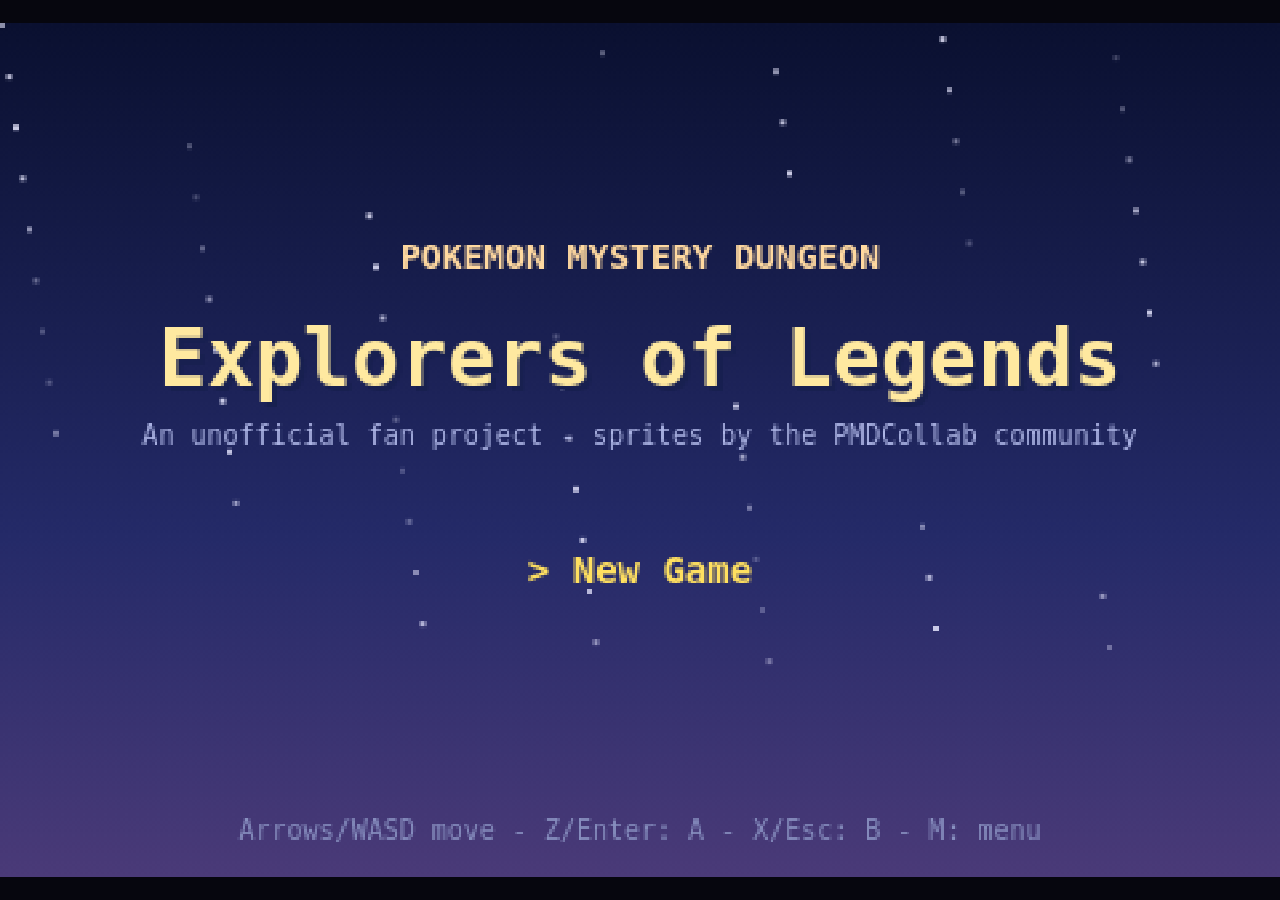
<file: index.html>
<!DOCTYPE html>
<html>
<head>
<meta charset="utf-8">
<meta http-equiv="refresh" content="0; url=game/index.html">
<title>PMD: Explorers of Legends</title>
</head>
<body style="background:#06060e;color:#eee;font-family:monospace;text-align:center;padding-top:40vh">
Loading <a href="game/index.html" style="color:#ffe060">PMD: Explorers of Legends</a>...
</body>
</html>
</file>
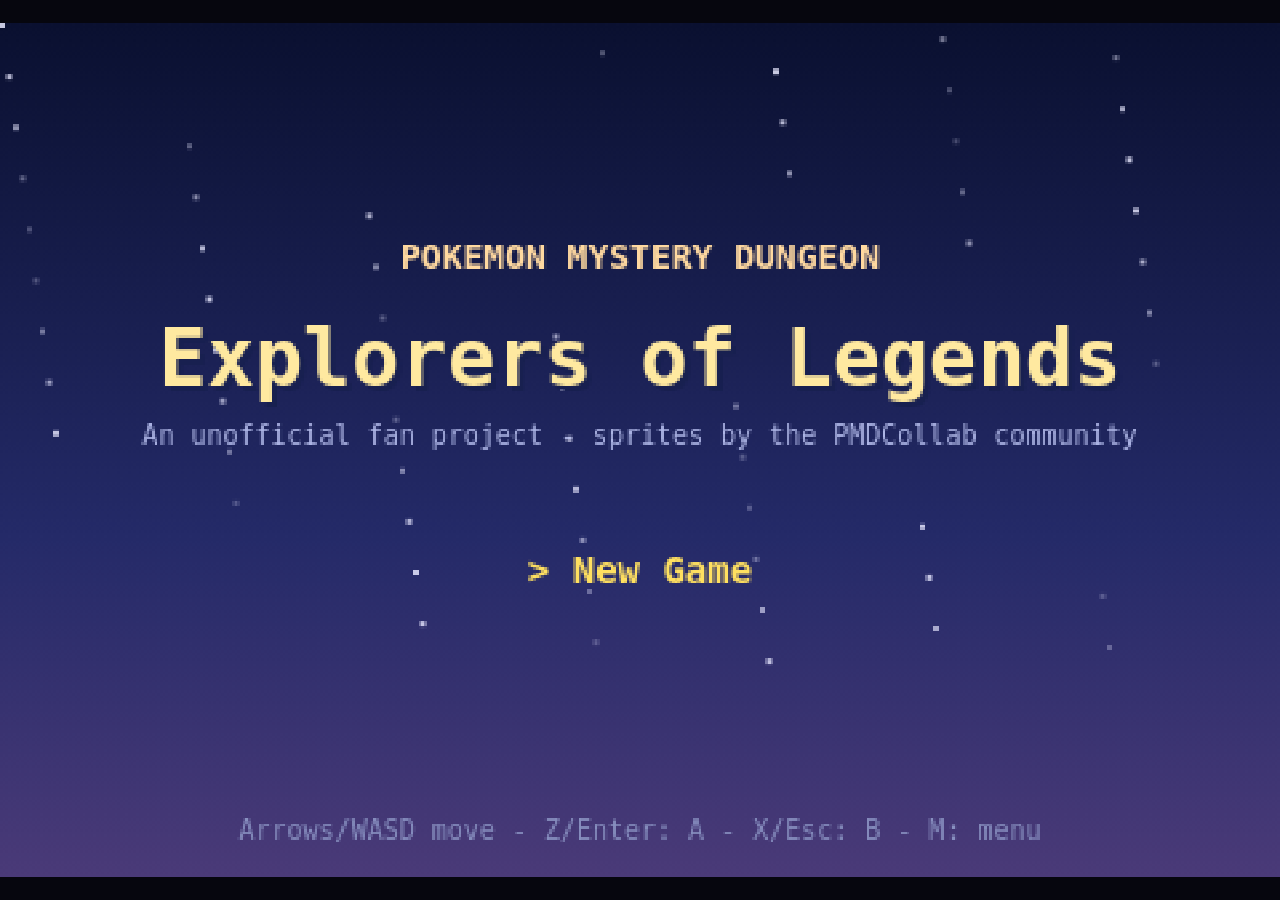
<file: game/index.html>
<!DOCTYPE html>
<html lang="en">
<head>
<meta charset="utf-8">
<meta name="viewport" content="width=device-width, initial-scale=1, maximum-scale=1, user-scalable=no">
<meta name="apple-mobile-web-app-capable" content="yes">
<title>PMD: Explorers of Legends</title>
<link rel="stylesheet" href="style.css">
</head>
<body>
<div id="stage">
  <canvas id="screen" width="480" height="320"></canvas>
  <div id="touchui">
    <div id="dpad"><div class="dpad-ring"></div></div>
    <div id="btns">
      <button id="btnM">MENU</button>
      <button id="btnB">B</button>
      <button id="btnA">A</button>
    </div>
  </div>
</div>
<noscript>This game needs JavaScript enabled.</noscript>
<!-- generated data -->
<script src="data/data_typechart.js"></script>
<script src="data/data_exp.js"></script>
<script src="data/data_moves.js"></script>
<script src="data/data_pokedex.js"></script>
<script src="data/data_learnsets.js"></script>
<!-- engine -->
<script src="js/00_util.js"></script>
<script src="js/01_sprites.js"></script>
<script src="js/02_pokemon.js"></script>
<script src="js/03_dungeon_gen.js"></script>
<script src="js/04_battle.js"></script>
<script src="js/05_items.js"></script>
<script src="js/06_systems.js"></script>
<script src="js/07_dungeon.js"></script>
<script src="js/08_ground.js"></script>
<script src="js/09_story.js"></script>
<script src="js/10_input.js"></script>
<script src="js/14_audio.js"></script>
<!-- content -->
<script src="js/12_content_dungeons.js"></script>
<script src="js/13_content_story.js"></script>
<!-- boot -->
<script src="js/11_main.js"></script>
</body>
</html>
</file>
<file: game/style.css>
html, body {
  margin: 0; padding: 0;
  background: #06060e;
  height: 100%;
  overflow: hidden;
  touch-action: none;
  font-family: monospace;
}
#stage {
  position: fixed; inset: 0;
  display: flex; align-items: center; justify-content: center;
}
#screen {
  image-rendering: pixelated;
  image-rendering: crisp-edges;
  background: #000;
  width: min(100vw, calc(100vh * 1.5));
  height: min(100vh, calc(100vw / 1.5));
  max-width: 100vw; max-height: 100vh;
}
#touchui { display: none; }
#dpad {
  position: fixed; left: 14px; bottom: 14px;
  width: 120px; height: 120px;
  border-radius: 50%;
  background: rgba(255,255,255,0.08);
  border: 2px solid rgba(255,255,255,0.25);
  z-index: 10;
}
.dpad-ring {
  position: absolute; inset: 34px;
  border-radius: 50%;
  background: rgba(255,255,255,0.15);
}
#btns {
  position: fixed; right: 14px; bottom: 20px;
  display: flex; gap: 10px; align-items: flex-end;
  z-index: 10;
}
#btns button {
  width: 52px; height: 52px;
  border-radius: 50%;
  border: 2px solid rgba(255,255,255,0.35);
  background: rgba(80,90,180,0.35);
  color: #fff; font-weight: bold; font-family: monospace;
  font-size: 15px;
}
#btnM { width: 56px; height: 34px; border-radius: 17px; font-size: 10px; }
#btnA { background: rgba(220,170,60,0.4); }
</file>
